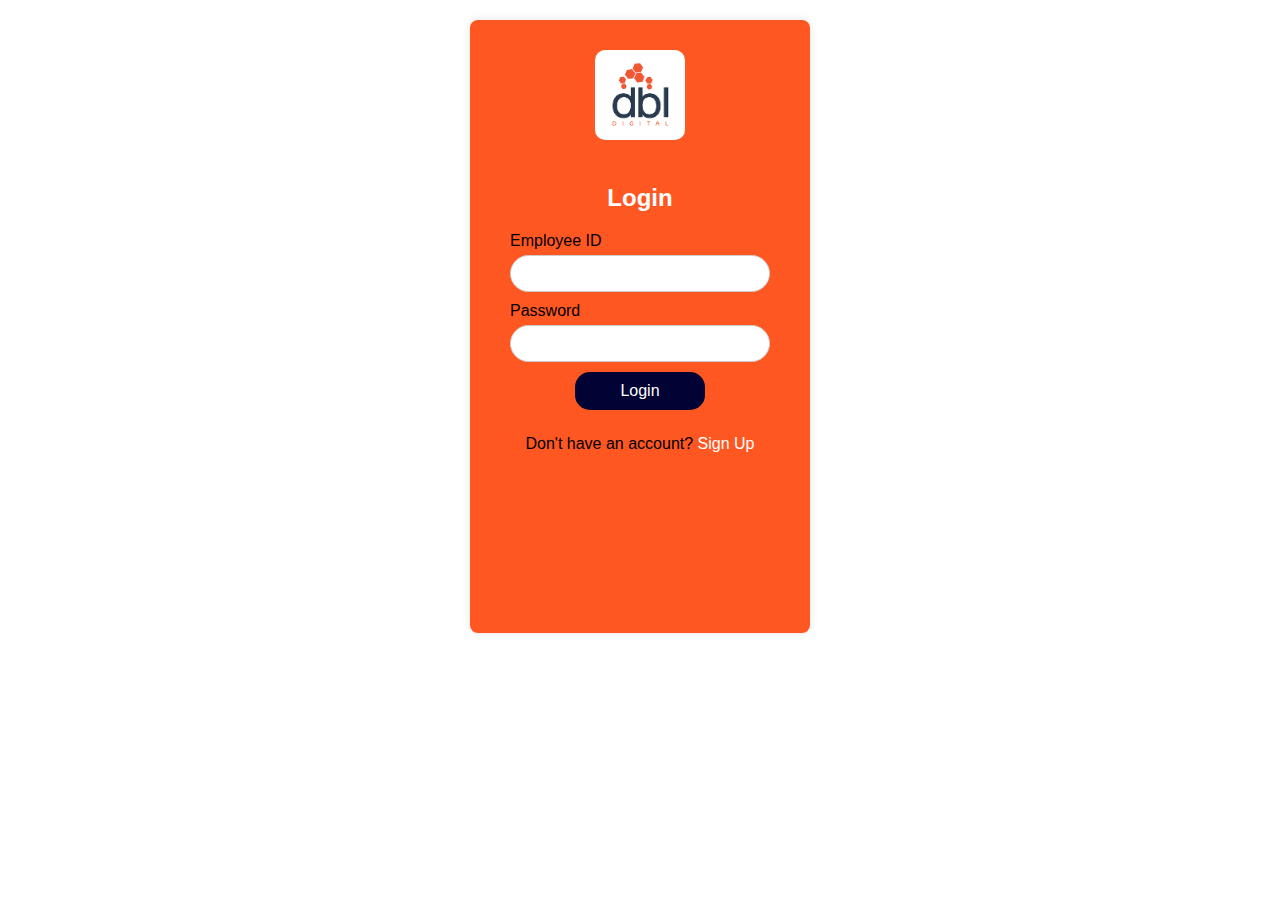
<file: index.html>
<!DOCTYPE html>
<html lang="en">
<head>
    <meta charset="UTF-8">
    <meta name="viewport" content="width=device-width, initial-scale=1.0">
    <title>Login Page</title>
    <link rel="stylesheet" href="styles.css">
</head>
<body>
    <div class="container">
        <div class="logo">
            <img src="DBL_Logo.png" alt="Company Logo">
        </div>
        <div class="form-container">
            <form id="loginForm" onsubmit="return authenticate(event)">
                <h2>Login</h2>
                <div class="input-group">
                    <label for="employeeId">Employee ID</label>
                    <input type="text" id="employeeId" name="employeeId" required>
                </div>
                <div class="input-group">
                    <label for="password">Password</label>
                    <input type="password" id="password" name="password" required>
                </div>
                <button type="submit">Login</button>
                <p>Don't have an account? <a href="#" onclick="showSignup()">Sign Up</a></p>
            </form>

            <form id="signupForm" onsubmit="return signup(event)">
                <h2>Sign Up</h2>
                <div class="input-group">
                    <label for="employeeName">Employee Name</label>
                    <input type="text" id="employeeName" name="employeeName" required>
                </div>
                <div class="input-group">
                    <label for="employeeIdSignup">Employee ID</label>
                    <input type="text" id="employeeIdSignup" name="employeeIdSignup" required>
                </div>
                <div class="input-group">
                    <label for="unitName">Unit Name</label>
                    <input type="text" id="unitName" name="unitName" required>
                </div>
                <div class="input-group">
                    <label for="newPassword">Password</label>
                    <input type="password" id="newPassword" name="newPassword" required>
                </div>
                <button type="submit">Sign Up</button>
                <p>Already have an account? <a href="#" onclick="showLogin()">Login</a></p>
            </form>
            
        </div>
    </div>
    <script src="script.js"></script>
</body>
</html>
</file>
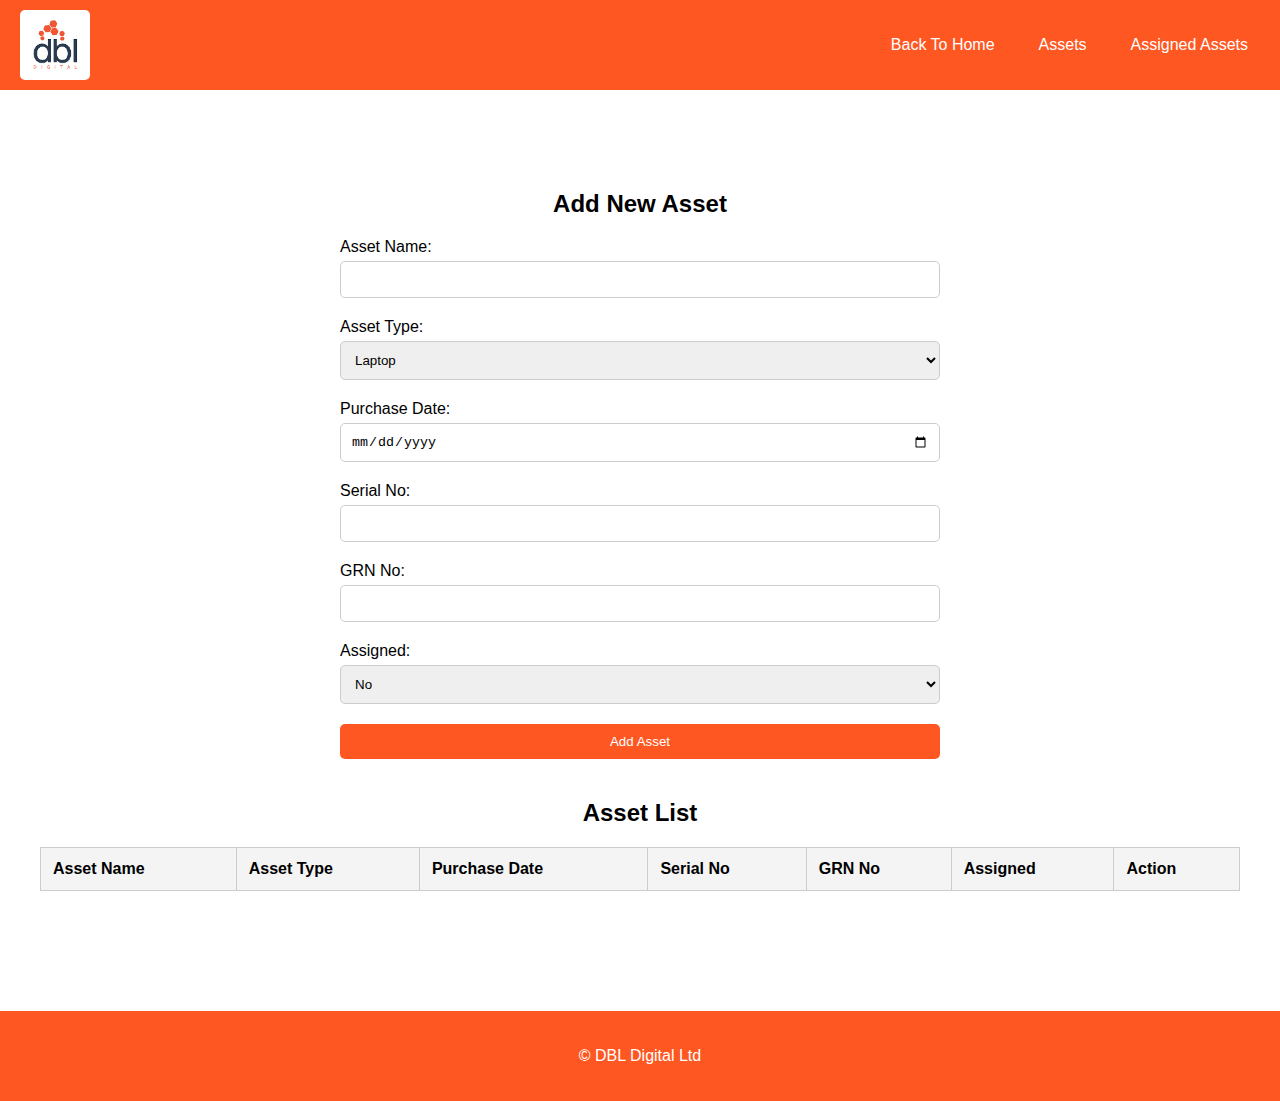
<file: Add_Asset.html>
<!DOCTYPE html>
<html lang="en">

<head>
    <meta charset="UTF-8">
    <meta name="viewport" content="width=device-width, initial-scale=1.0">
    <title>Add New Asset</title>
    <link rel="stylesheet" href="addstyle.css">
</head>

<bodynav>
    <nav class="navbar">
        <div class="navbar-logo">
            <img src="DBL_Logo.png" alt="Logo" class="logo-img">
        </div>

        <ul class="navbar-menu" id="navbar-menu">
            <li><a href="dashboard.html">Back To Home</a></li>
            <li><a href="stock.html">Assets</a></li>
            <li><a href="assignedAsset.html">Assigned Assets</a></li>

        </ul>
        
        <div class="navbar-toggle" id="navbar-toggle">
            <span></span>
            <span></span>
            <span></span>
        </div>

    </nav>

</bodynav>


<body>

    <main>
        
        <section id="add-asset">
            <h2>Add New Asset</h2>
            <form id="assetForm">
                <label for="assetName">Asset Name:</label>
                <input type="text" id="assetName" name="assetName" required>
                <label for="assetType">Asset Type:</label>
                <select id="assetType" name="assetType" required>
                    <option value="Laptop">Laptop</option>
                    <option value="Desktop">Desktop</option>
                    <option value="Printers">Printers</option>
                    <option value="Accessories">Accessories</option>
                </select>
                <label for="purchaseDate">Purchase Date:</label>
                <input type="date" id="purchaseDate" name="purchaseDate" required>
                <label for="value">Serial No:</label>
                <input type="text" id="value" name="value" required>

                <label for="grnNo">GRN No:</label>
                <input type="text" id="grnNo" name="grnNo" required>

                <label for="assigned">Assigned:</label>
                <select id="assigned" name="assigned" required>
                    <option value="No">No</option>
                    <option value="Yes">Yes</option>
                </select>

                <button type="submit">Add Asset</button>
            </form>
        </section>

    
        <section id="asset-list">
            <h2>Asset List</h2>
            <table>
                <thead>
                    <tr>
                        <th>Asset Name</th>
                        <th>Asset Type</th>
                        <th>Purchase Date</th>
                        <th>Serial No</th>
                        <th>GRN No</th>
                        <th>Assigned</th>
                        <th>Action</th>
                    </tr>
                </thead>
                <tbody id="assetTableBody">
                    <!-- Asset rows will be added here dynamically -->
                </tbody>
            </table>
        </section>
    </main>



    <script src="addscript.js"></script>
</body>
<bodyfoot>
    <footer>
        <p>&copy; DBL Digital Ltd</p>
    </footer>
</bodyfoot>

</html>
</file>
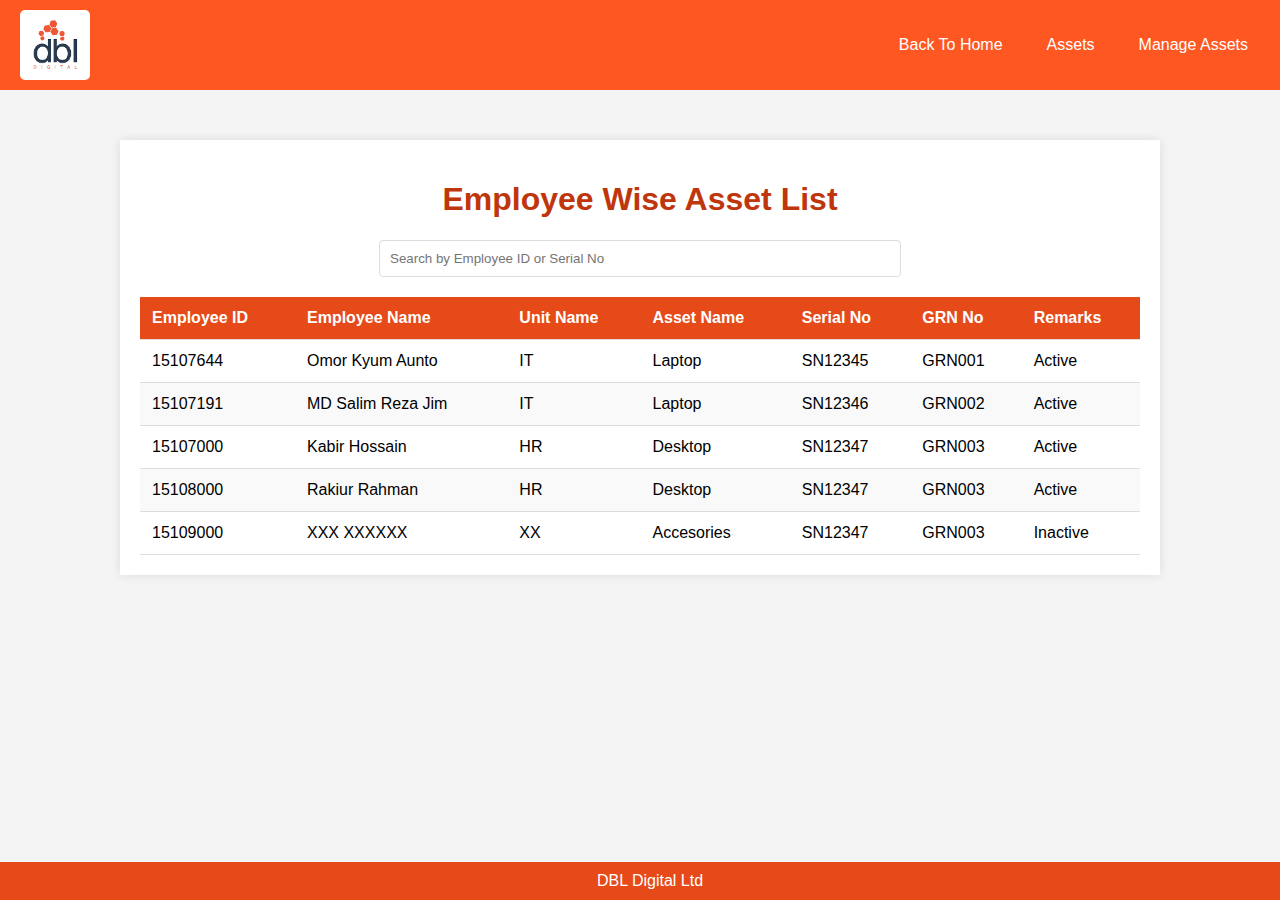
<file: assignedAsset.html>
<!DOCTYPE html>
<html lang="en">
<head>
    <meta charset="UTF-8">
    <meta name="viewport" content="width=device-width, initial-scale=1.0">
    <title>Asset Assigned Employee List</title>
    <link rel="stylesheet" href="assignedStyle.css">
</head>
<bodynav>
    <nav class="navbar">
        <div class="navbar-logo">
            <img src="DBL_Logo.png" alt="Logo" class="logo-img">
        </div>

        <ul class="navbar-menu" id="navbar-menu">
            <li><a href="dashboard.html">Back To Home</a></li>
            <li><a href="stock.html">Assets</a></li>
            <li><a href="Add_Asset.html">Manage Assets</a></li>

        </ul>
        
        <div class="navbar-toggle" id="navbar-toggle">
            <span></span>
            <span></span>
            <span></span>
        </div>

    </nav>

</bodynav>



<body>
    <div class="container">
        <h1>Employee Wise Asset List</h1>
        <div class="search-container">
            <input type="text" id="searchInput" placeholder="Search by Employee ID or Serial No">
        </div>
        <table id="employeeTable">
            <thead>
                <tr>
                    <th>Employee ID</th>
                    <th>Employee Name</th>
                    <th>Unit Name</th>
                    <th>Asset Name</th>
                    <th>Serial No</th>
                    <th>GRN No</th>
                    <th>Remarks</th>
                </tr>
            </thead>
            <tbody>
                <!-- JavaScript will dynamically insert rows here -->
            </tbody>
        </table>
    </div>
    <footer>
        DBL Digital Ltd
    </footer>
    <script src="assignedscript.js"></script>
</body>
</html>
</file>
<file: styles.css>
body {
    font-family: Arial, sans-serif;
    display: flex;
    justify-content: center;
    align-items: center;
    height: auto;
    margin: 20px;
    background-color: #ffffff;
}

.container {
    background-color: #ff5722; /* Deep Orange */
    padding: 20px;
    border-radius: 8px;
    box-shadow: 0 0 10px rgba(0, 0, 0, 0.1);
    text-align: center;
    width: 300px;
    overflow: hidden;
    position: relative;
}

.logo img {
    width: 90px;
    border-radius: 10px;
    margin-top: 10px;
    
}

.form-container {
    position: relative;
    width: 200%;
    display: flex;
    transition: transform 0.5s ease-in-out;
}








form {
    width: 50%;
    padding: 20px;
    box-sizing: border-box;
    background-color: transparent; /* Transparent background */
}

h2 {
    margin-bottom: 20px;
    color: #fff;
}

.input-group {
    margin-bottom: 10px;
    text-align: left;
}

.input-group label {
    display: block;
    margin-bottom: 5px;
}

.input-group input {
    width: 100%;
    padding: 10px;
    box-sizing: border-box;
    border-radius: 20px; /* Rounded corners */
    border: 1px solid #ccc; /* Light Gray */
}

button {
    width: 50%;
    padding: 10px;
    background-color: #000333; /* Deep Orange */
    color: #fff;
    border: none;
    border-radius: 15px;
    cursor: pointer;
    font-size: 16px;
}

button:hover {
    background-color: #ff0000; /* Darker shade of Deep Orange */
}

p {
    margin-top: 25px;
    margin-bottom: 0;
}

a {
    color: #ffffff; /* Blue */
    text-decoration: none;
}

a:hover {
    text-decoration: underline;
}
</file>
<file: addstyle.css>
body {
    font-family: Arial, sans-serif;
    margin: 0;
    padding: 0;
    box-sizing: border-box;
}
bodynav {
    margin: 0;
    font-family: Arial, sans-serif;
    
}
bodyfoot {
    font-family: Arial, sans-serif;
    margin: 0;
    padding: 0;
    box-sizing: border-box;
}


.navbar {
    display: flex;
    justify-content: space-between;
    align-items: center;
    background-color: #FF5722; /* Deep Orange Color */
    padding: 10px 20px;
}

.navbar-logo {
    display: flex;
    align-items: center;
    
}

.logo-img {
    height: 70px; /* Adjust as needed */
    width: auto;
    border-radius: 5px;
}

.navbar-menu {
    list-style: none;
    display: flex;
    margin: 0;
    padding: 0;
}

.navbar-menu li {
    margin-left: 20px;
}

.navbar-menu a {
    color: #fff;
    text-decoration: none;
    padding: 8px 12px;
    display: block;
}

.navbar-menu a:hover {
    background-color: #e64a19; /* Slightly darker shade of deep orange */
    border-radius: 4px;
}

.navbar-toggle {
    display: none;
    flex-direction: column;
    cursor: pointer;
}

.navbar-toggle span {
    height: 3px;
    width: 25px;
    background-color: #fff;
    margin: 4px;
    border-radius: 2px;
}

@media (max-width: 768px) {
    .navbar-menu {
        display: none;
        flex-direction: column;
        width: 100%;
    }

    .navbar-menu li {
        margin: 0;
    }

    .navbar-menu a {
        padding: 10px;
        border-top: 1px solid #e64a19;
    }

    .navbar-toggle {
        display: flex;
    }
}

.navbar-menu.active {
    display: flex;
}






header {
    background-color: #FF5722;
    color: white;
    padding: 10px 0;
    position: fixed;
    width: 100%;
    top: 0;
    z-index: 1000;
}

nav {
    display: flex;
    justify-content: center;
    align-items: center;
}

nav .logo {
    font-size: 1.5em;
}

main {
    padding: 80px 20px;
    max-width: 1200px;
    margin: 0 auto;
}

section {
    margin-bottom: 40px;
}

h2 {
    text-align: center;
    margin-bottom: 20px;
}

form {
    display: flex;
    flex-direction: column;
    max-width: 600px;
    margin: 0 auto;
}
form select{
    padding: 10px;
    margin-bottom: 20px;
    border: 1px solid #ccc;
    border-radius: 5px;
}

form label {
    margin-bottom: 5px;
}

form input {
    padding: 10px;
    margin-bottom: 20px;
    border: 1px solid #ccc;
    border-radius: 5px;
}

form button {
    padding: 10px 20px;
    border: none;
    background-color:#FF5722;
    color: white;
    border-radius: 5px;
    cursor: pointer;
    transition: background-color 0.3s;
}

form button:hover {
    background-color: #333;
}

table {
    width: 100%;
    border-collapse: collapse;
    margin: 20px 0;
}

table th, table td {
    padding: 12px;
    border: 1px solid #ccc;
    text-align: left;
}

table th {
    background-color: #f4f4f4;
}

footer {
    background-color: #FF5722;
    color: white;
    text-align: center;
    padding: 20px 0;
}
</file>
<file: assignedStyle.css>
body {
    font-family: Arial, sans-serif;
    background-color: #f4f4f4;
    margin: 0;
    padding: 0;
}




.navbar {
    display: flex;
    justify-content: space-between;
    align-items: center;
    background-color: #FF5722; /* Deep Orange Color */
    padding: 10px 20px;
}

.navbar-logo {
    display: flex;
    align-items: center;
    
}

.logo-img {
    height: 70px; /* Adjust as needed */
    width: auto;
    border-radius: 5px;
}

.navbar-menu {
    list-style: none;
    display: flex;
    margin: 0;
    padding: 0;
}

.navbar-menu li {
    margin-left: 20px;
}

.navbar-menu a {
    color: #fff;
    text-decoration: none;
    padding: 8px 12px;
    display: block;
}

.navbar-menu a:hover {
    background-color: #e64a19; /* Slightly darker shade of deep orange */
    border-radius: 4px;
}

.navbar-toggle {
    display: none;
    flex-direction: column;
    cursor: pointer;
}

.navbar-toggle span {
    height: 3px;
    width: 25px;
    background-color: #fff;
    margin: 4px;
    border-radius: 2px;
}

@media (max-width: 768px) {
    .navbar-menu {
        display: none;
        flex-direction: column;
        width: 100%;
    }

    .navbar-menu li {
        margin: 0;
    }

    .navbar-menu a {
        padding: 10px;
        border-top: 1px solid #e64a19;
    }

    .navbar-toggle {
        display: flex;
    }
}

.navbar-menu.active {
    display: flex;
}




.container {
    max-width: 1000px;
    margin: 50px auto;
    padding: 20px;
    background-color: #fff;
    box-shadow: 0 0 10px rgba(0, 0, 0, 0.1);
}

h1 {
    text-align: center;
    color: #bf360c;
}

.search-container {
    margin: 20px 0;
    text-align: center;
}

#searchInput {
    width: 50%;
    padding: 10px;
    border: 1px solid #ddd;
    border-radius: 4px;
}

table {
    width: 100%;
    border-collapse: collapse;
    margin-top: 20px;
}

th, td {
    padding: 12px;
    text-align: left;
    border-bottom: 1px solid #ddd;
}

th {
    background-color: #e64a19;
    color: #fff;
}

tr:nth-child(even) {
    background-color: #f9f9f9;
}

tr:hover {
    background-color: #ffe0b2;
}

footer {
    text-align: center;
    padding: 10px;
    background-color: #e64a19;
    color: #fff;
    position: fixed;
    width: 100%;
    bottom: 0;
}
</file>
